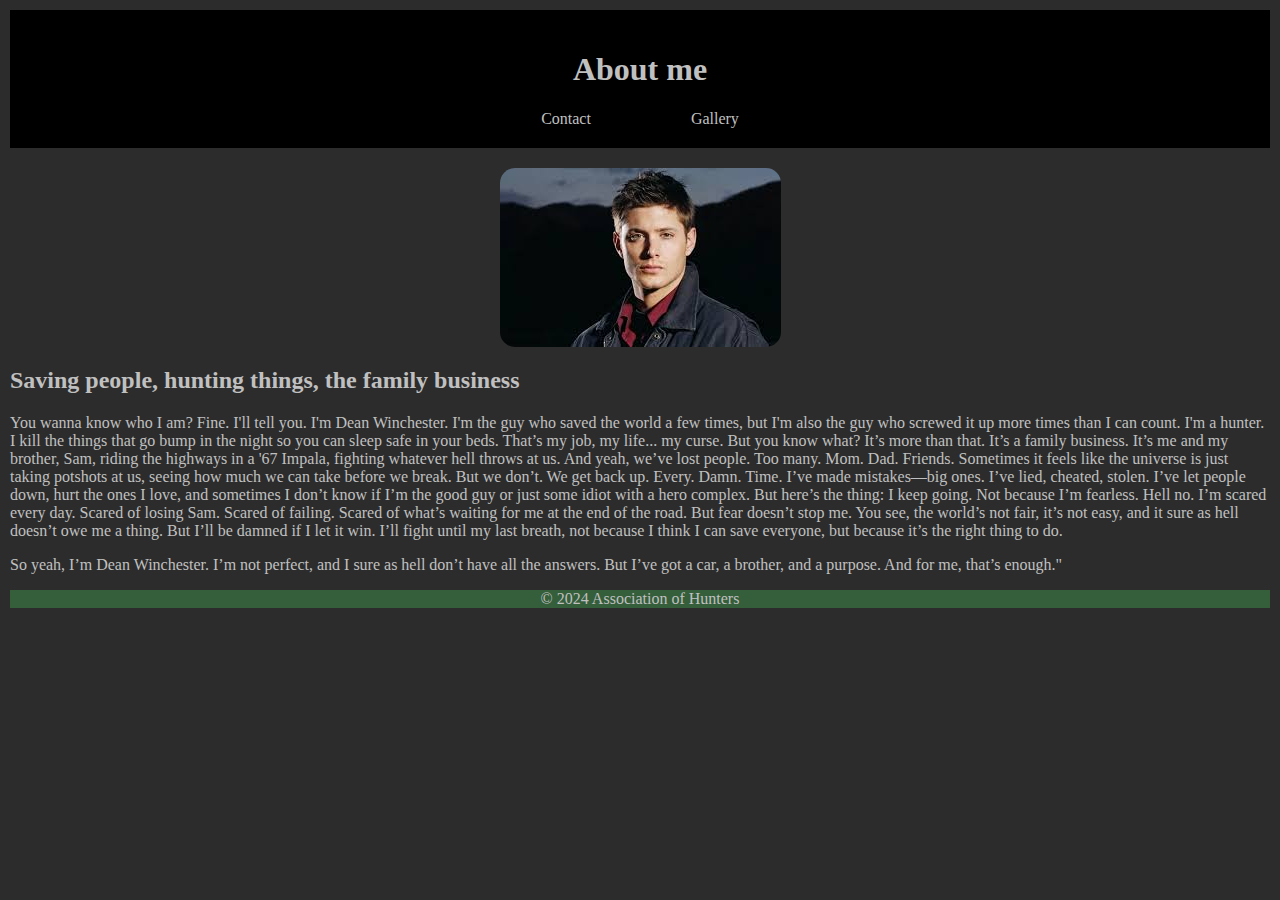
<file: index.html>
<!DOCTYPE html>
<html lang="en">
<head>
    <meta charset="UTF-8">
    <meta name="viewport" content="width=device-width, initial-scale=1.0">
    <title>About me</title>
    <link rel="stylesheet" href="/style.css">
</head>
<body>
    <header>
        <h1>About me</h1>
        <nav>
            <ul>
            <li> <a href="pages/contact.html">Contact</a></li>
            <li><a href="pages/gallery.html">Gallery</a></li>
            </ul>
        </nav>
    </header>
    <section>
        <div class="greet_icon">
            <img  src="photo/dean.jpg" alt="dean">
        </div>
        <h2>Saving people, hunting things, the family business</h2>
        <p> You wanna know who I am? Fine. I'll tell you. I'm Dean Winchester. I'm the guy who saved the world a few times, but I'm also the guy who screwed it up more times than I can count. I'm a hunter. I kill the things that go bump in the night so you can sleep safe in your beds. That’s my job, my life... my curse.
            But you know what? It’s more than that. It’s a family business. It’s me and my brother, Sam, riding the highways in a '67 Impala, fighting whatever hell throws at us. And yeah, we’ve lost people. Too many. Mom. Dad. Friends. Sometimes it feels like the universe is just taking potshots at us, seeing how much we can take before we break. But we don’t. We get back up. Every. Damn. Time.
            I’ve made mistakes—big ones. I’ve lied, cheated, stolen. I’ve let people down, hurt the ones I love, and sometimes I don’t know if I’m the good guy or just some idiot with a hero complex. But here’s the thing: I keep going. Not because I’m fearless. Hell no. I’m scared every day. Scared of losing Sam. Scared of failing. Scared of what’s waiting for me at the end of the road.
            But fear doesn’t stop me. You see, the world’s not fair, it’s not easy, and it sure as hell doesn’t owe me a thing. But I’ll be damned if I let it win. I’ll fight until my last breath, not because I think I can save everyone, but because it’s the right thing to do. </p>
           
           <p> So yeah, I’m Dean Winchester. I’m not perfect, and I sure as hell don’t have all the answers. But I’ve got a car, a brother, and a purpose. And for me, that’s enough."</p>

    </section>
    <footer>
        <p>&copy; 2024 Association of Hunters</p>
    </footer>
</body>
</html>
</file>
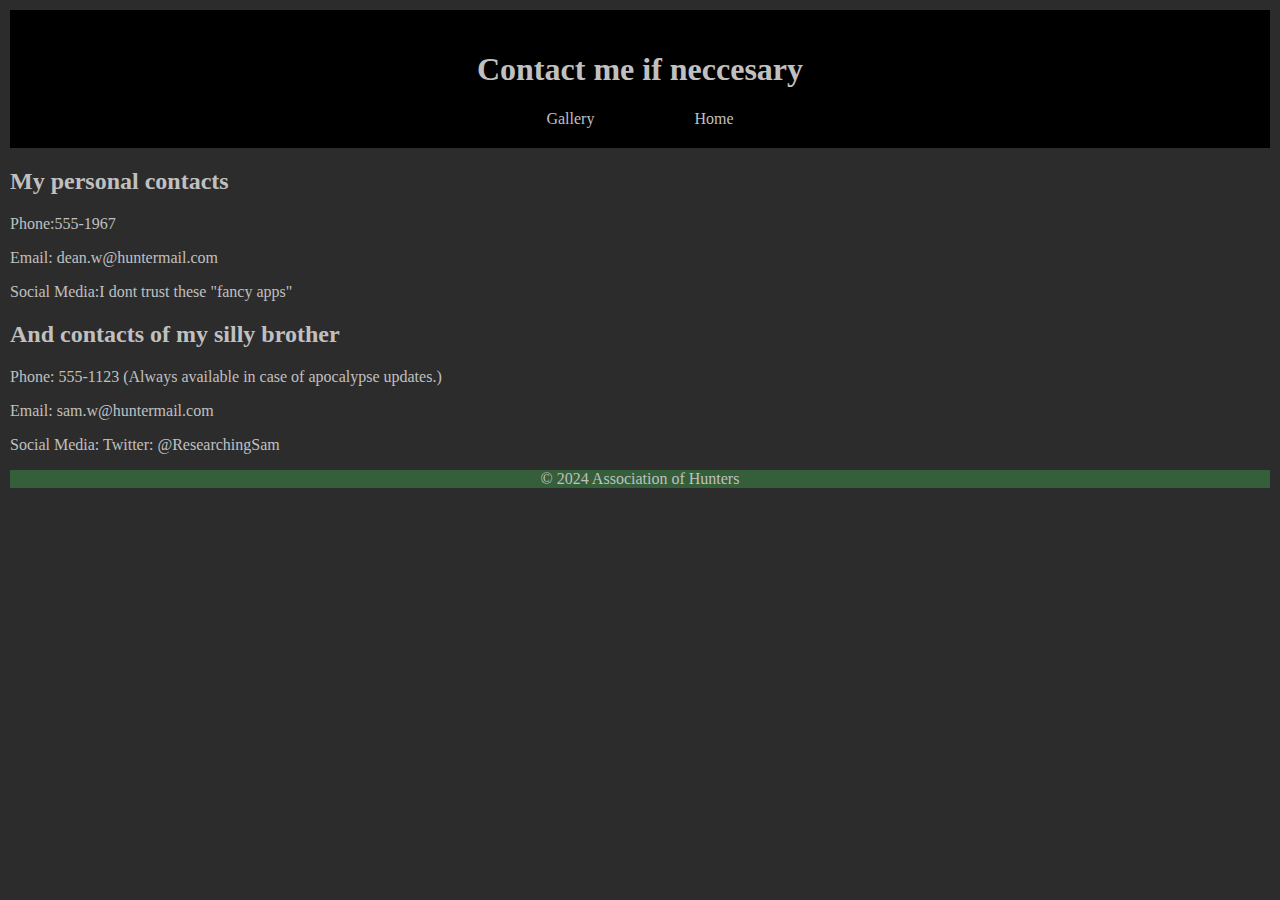
<file: pages/contact.html>
<!DOCTYPE html>
<html lang="en">
<head>
    <meta charset="UTF-8">
    <meta name="viewport" content="width=device-width, initial-scale=1.0">
    <title>Contact</title>
    <link rel="stylesheet" href="/style.css">
</head>
<body>
    <header>
    <h1>Contact me if neccesary</h1>
    <nav>
        <ul>
           <li><a href="/pages/gallery.html">Gallery</a></li>
            <li><a href="/index.html">Home</a></li>
        </ul>
    </nav>
</header>
<main>
    <section>
        <p><h2>My personal contacts</h2></p>
        <p>Phone:555-1967 </p>
        <p>Email: dean.w@huntermail.com</p>
        <p>Social Media:I dont trust these "fancy apps" </p>
    </section>
    <section>
        <p> <h2> And contacts of my silly brother</h2></p>
        <p>Phone: 555-1123 (Always available in case of apocalypse updates.)</p>
        <p>Email: sam.w@huntermail.com</p>
        <p>Social Media: Twitter: @ResearchingSam</p>
    </section>
</main>
<footer>
    <p>&copy; 2024 Association of Hunters</p>
</footer>
</body>
</html>
</file>
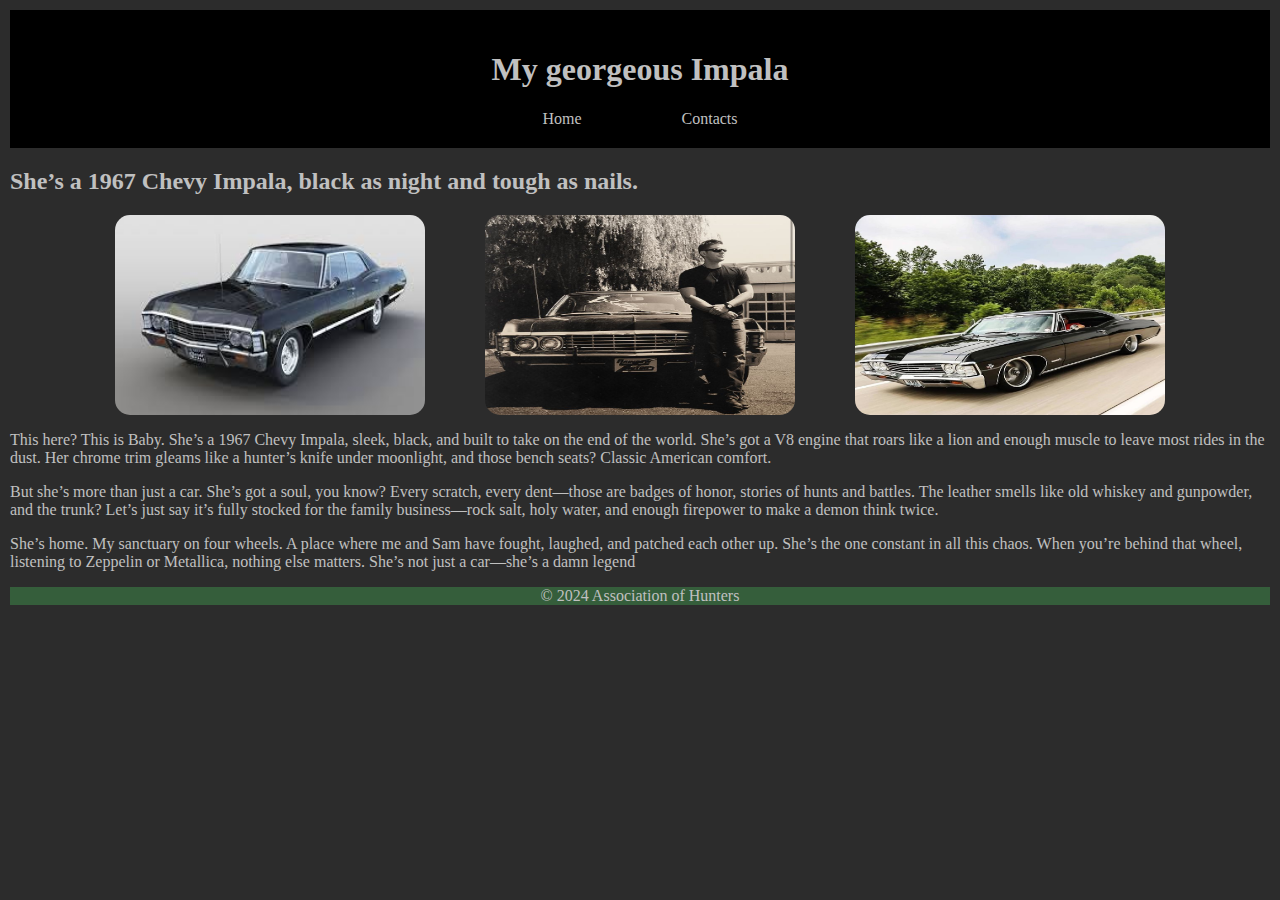
<file: pages/gallery.html>
<!DOCTYPE html>
<html lang="en">
<head>
    <meta charset="UTF-8">
    <meta name="viewport" content="width=device-width, initial-scale=1.0">
    <title>Gallery of my baby</title>
    <link rel="stylesheet" href="/style.css">
</head>
<body>
    <header>
        <h1>My georgeous Impala</h1>
        <nav>
        <ul>
            <li><a href="/index.html">Home</a></li>
            <li><a href="/pages/contact.html">Contacts</a></li>
        </ul>
    </nav>
    </header>
    <main>
        <section>
            <h2>She’s a 1967 Chevy Impala, black as night and tough as nails.</h2>
            <div class="gallery">
                <img src="/photo/impala.jpg" alt="impala">
                <img src="/photo/bby (2).jpg" alt="one more impala">
                <img src="/photo/impala2.jpg" alt="some more impala">
            </div>
            <p>This here? This is Baby. She’s a 1967 Chevy Impala, sleek, black, and built to take on the end of the world. She’s got a V8 engine that roars like a lion and enough muscle to leave most rides in the dust. Her chrome trim gleams like a hunter’s knife under moonlight, and those bench seats? Classic American comfort.</p>
            <p>But she’s more than just a car. She’s got a soul, you know? Every scratch, every dent—those are badges of honor, stories of hunts and battles. The leather smells like old whiskey and gunpowder, and the trunk? Let’s just say it’s fully stocked for the family business—rock salt, holy water, and enough firepower to make a demon think twice.</p>
                <p>She’s home. My sanctuary on four wheels. A place where me and Sam have fought, laughed, and patched each other up. She’s the one constant in all this chaos. When you’re behind that wheel, listening to Zeppelin or Metallica, nothing else matters. She’s not just a car—she’s a damn legend</p>
            </section>
    </main>
    <footer>
        <p>&copy; 2024 Association of Hunters</p>
    </footer>
</body>
</html>
</file>
<file: style.css>
body {
    font-family: 'Times New Roman', Times, serif;
    margin: 0;
    padding: 10px;
    background-color: #2C2C2C;
    color: #C0C0C0;
}
header {
    background-color: black ;
    color: #C0C0C0;
    padding: 20px;
    text-align: center;
}
header nav ul {
    padding: 0;
    margin: 0;
    display: flex;
    justify-content: center;
    gap: 100px;
}
header nav ul li {
    display: inline;
}
header nav ul li a {
    text-decoration: none;
    color: #C0C0C0;
}
.gallery {
display: flex;
gap: 60px;
justify-content: center;
margin-top: auto;
}
.gallery img{
    width:  310px;
    height: 200px;
    border-radius: 15px;
    }
footer {
    background-color: #355E3B;
    padding: 25 px;
    text-align: center;
}
.greet_icon{
    display: grid;
    place-items: center; 
}
.greet_icon img{
    margin-top: 20px;
    max-width: 100%; 
    height: auto;
    border-radius: 15px;
}
</file>
